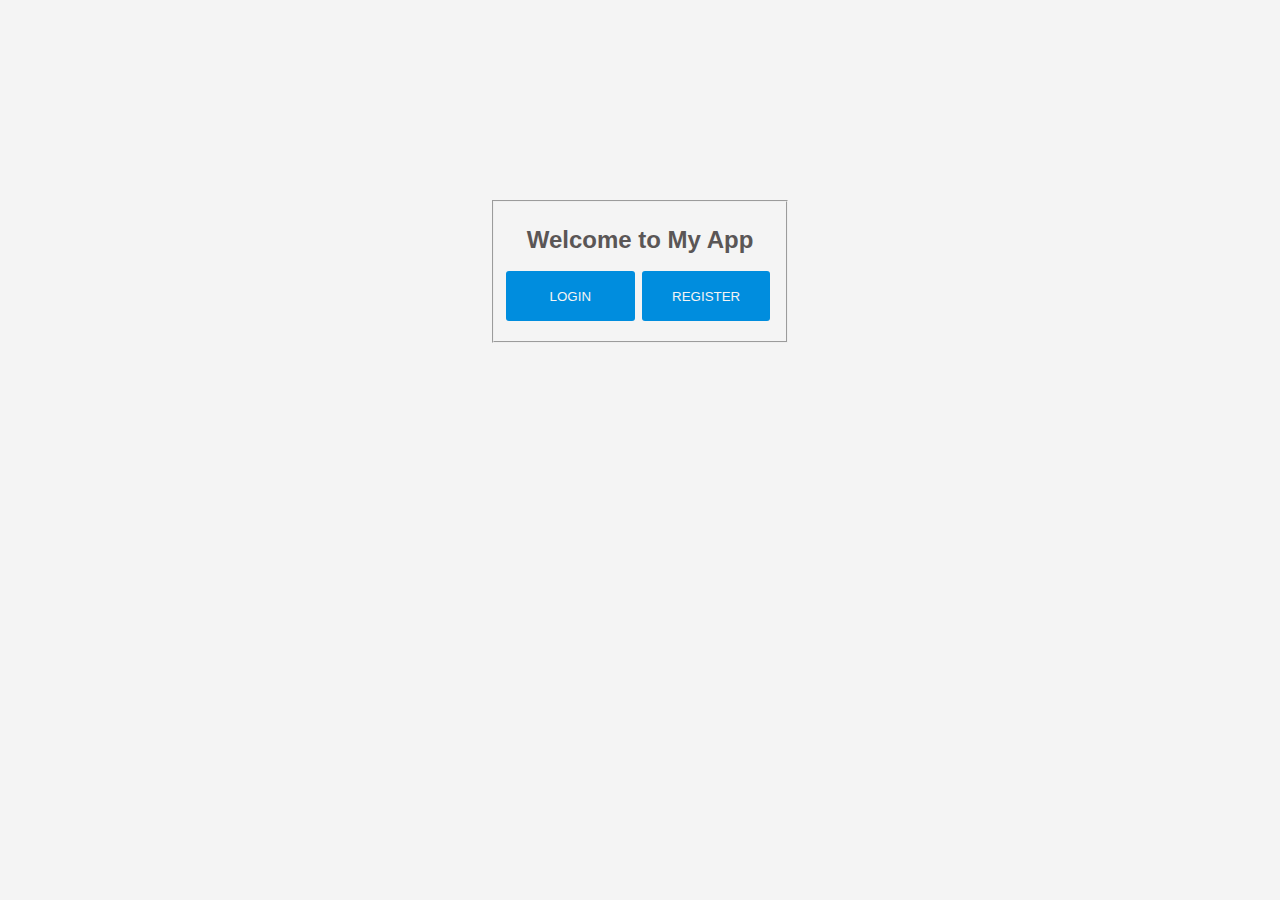
<file: index.html>
<html>
<head>
	<meta charset="utf-8">
	<title>Login</title>

	<style type="text/css">
		
		body {
		background-color: #f4f4f4;
		color: #5a5656;
		font-family: 'Open Sans', Arial, Helvetica, sans-serif;
		font-size: 16px;
		line-height: 1.5em;
		}
		a { text-decoration: none; }
		h1 { font-size: 1em; }
		h1, p {
		margin-bottom: 10px;
		}
		strong {
		font-weight: bold;
		}
		.uppercase { text-transform: uppercase; }

		/* ---------- LOGIN ---------- */
		#login {
		margin: 200px auto;
		width: 300px;
		}
		form fieldset input[type="text"], input[type="password"] {
		background-color: #e5e5e5;
		border: none;
		border-radius: 3px;
		-moz-border-radius: 3px;
		-webkit-border-radius: 3px;
		color: #5a5656;
		font-family: 'Open Sans', Arial, Helvetica, sans-serif;
		font-size: 14px;
		height: 50px;
		outline: none;
		padding: 0px 10px;
		width: 280px;
		-webkit-appearance:none;
		}
		form fieldset input[type="button"] {
		background-color: #008dde;
		border: none;
		border-radius: 3px;
		-moz-border-radius: 3px;
		-webkit-border-radius: 3px;
		color: #f4f4f4;
		cursor: pointer;
		font-family: 'Open Sans', Arial, Helvetica, sans-serif;
		height: 50px;
		text-transform: uppercase;
		width: 48%;
		-webkit-appearance:none;
		}
		form fieldset a {
		color: #5a5656;
		font-size: 10px;
		}
		form fieldset a:hover { text-decoration: underline; }
		.btn-round {
		background-color: #5a5656;
		border-radius: 50%;
		-moz-border-radius: 50%;
		-webkit-border-radius: 50%;
		color: #f4f4f4;
		display: block;
		font-size: 12px;
		height: 50px;
		line-height: 50px;
		margin: 30px 125px;
		text-align: center;
		text-transform: uppercase;
		width: 50px;
		}
		.facebook-before {
		background-color: #0064ab;
		border-radius: 3px 0px 0px 3px;
		-moz-border-radius: 3px 0px 0px 3px;
		-webkit-border-radius: 3px 0px 0px 3px;
		color: #f4f4f4;
		display: block;
		float: left;
		height: 50px;
		line-height: 50px;
		text-align: center;
		width: 50px;
		}
		.facebook {
		background-color: #0079ce;
		border: none;
		border-radius: 0px 3px 3px 0px;
		-moz-border-radius: 0px 3px 3px 0px;
		-webkit-border-radius: 0px 3px 3px 0px;
		color: #f4f4f4;
		cursor: pointer;
		height: 50px;
		text-transform: uppercase;
		width: 250px;
		}
		.twitter-before {
		background-color: #189bcb;
		border-radius: 3px 0px 0px 3px;
		-moz-border-radius: 3px 0px 0px 3px;
		-webkit-border-radius: 3px 0px 0px 3px;
		color: #f4f4f4;
		display: block;
		float: left;
		height: 50px;
		line-height: 50px;
		text-align: center;
		width: 50px;
		}
		.twitter {
		background-color: #1bb2e9;
		border: none;
		border-radius: 0px 3px 3px 0px;
		-moz-border-radius: 0px 3px 3px 0px;
		-webkit-border-radius: 0px 3px 3px 0px;
		color: #f4f4f4;
		cursor: pointer;
		height: 50px;
		text-transform: uppercase;
		width: 250px;
		}
		
	</style>
	
	
</head>
	
<body>
	
	<div id="login">
		
		
		<form action="http:\\localhost:8080\project\index.html">
		
			<fieldset>

				<h2 style="text-align:center">Welcome to My App </h2>
				<p><a href="http:\\localhost:8080\project\login.html"><input type="button" value="Login" > </a>&nbsp;<a href="http:\\localhost:8080\project\register.html"><input type="button" value="Register"> </a></p>

			</fieldset>
		</form>
<!-- <p><span class="btn-round">or</span></p>
<p>
<a class="facebook-before"></a>
<button class="facebook">Login Using Facbook</button>
</p>
<p>
<a class="twitter-before"></a>
<button class="twitter">Login Using Twitter</button>
</p>
	-->
	</div> <!-- end login -->
	
</body>
</html>
</file>
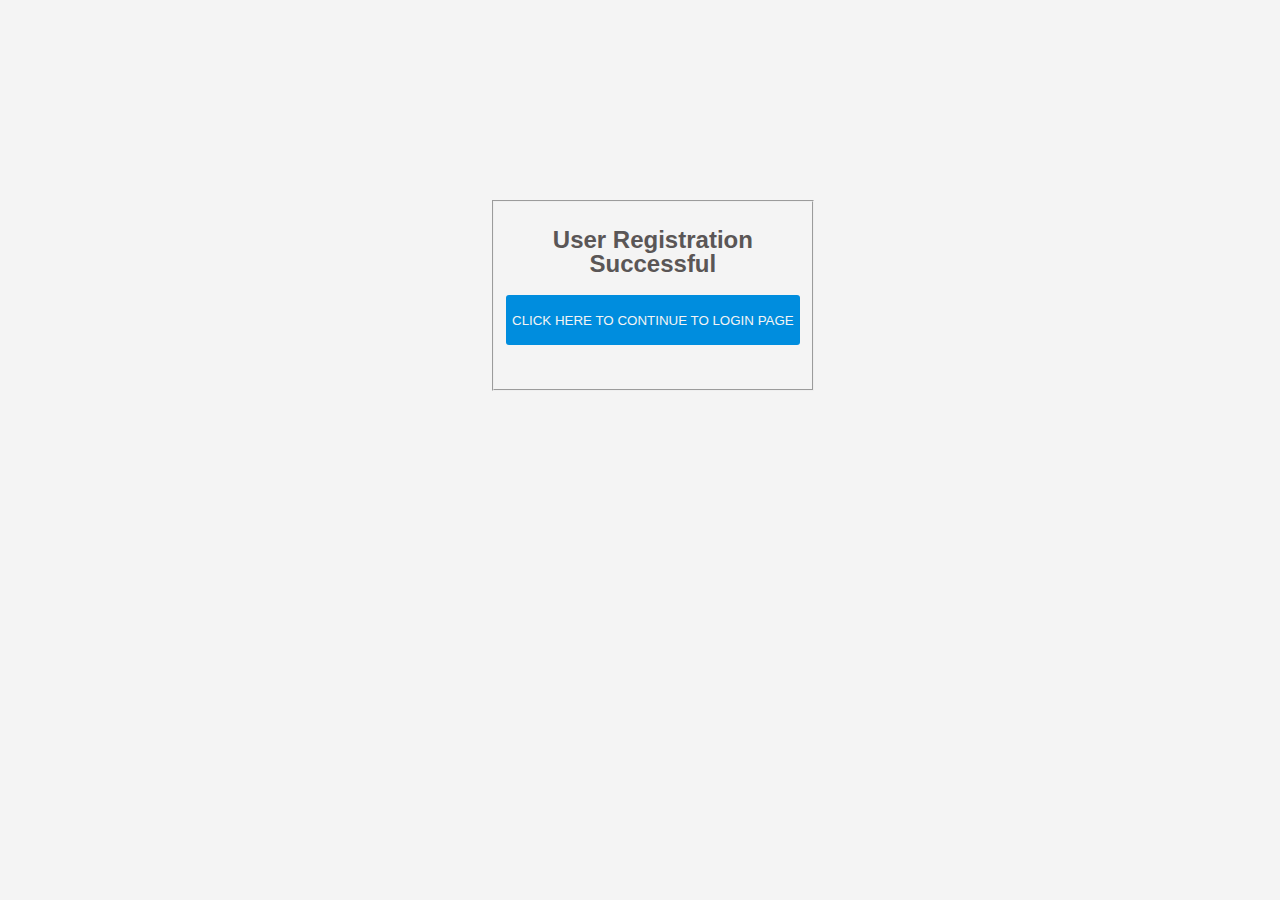
<file: afterReg.html>
<html>
<head>
	<meta charset="utf-8">
	<title>Login</title>

	<style type="text/css">
		
		body {
		background-color: #f4f4f4;
		color: #5a5656;
		font-family: 'Open Sans', Arial, Helvetica, sans-serif;
		font-size: 16px;
		line-height: 1.5em;
		}
		a { text-decoration: none; }
		h1 { font-size: 1em; }
		h1, p {
		margin-bottom: 10px;
		}
		strong {
		font-weight: bold;
		}
		.uppercase { text-transform: uppercase; }

		/* ---------- LOGIN ---------- */
		#login {
		margin: 200px auto;
		width: 300px;
		}
		form fieldset input[type="text"], input[type="password"] {
		background-color: #e5e5e5;
		border: none;
		border-radius: 3px;
		-moz-border-radius: 3px;
		-webkit-border-radius: 3px;
		color: #5a5656;
		font-family: 'Open Sans', Arial, Helvetica, sans-serif;
		font-size: 14px;
		height: 50px;
		outline: none;
		padding: 0px 10px;
		width: 280px;
		-webkit-appearance:none;
		}
		form fieldset input[type="button"] {
		background-color: #008dde;
		border: none;
		border-radius: 3px;
		-moz-border-radius: 3px;
		-webkit-border-radius: 3px;
		color: #f4f4f4;
		cursor: pointer;
		font-family: 'Open Sans', Arial, Helvetica, sans-serif;
		height: 50px;
		text-transform: uppercase;
		width: 100%;
		-webkit-appearance:none;
		}
		form fieldset a {
		color: #5a5656;
		font-size: 10px;
		}
		form fieldset a:hover { text-decoration: underline; }
		.btn-round {
		background-color: #5a5656;
		border-radius: 50%;
		-moz-border-radius: 50%;
		-webkit-border-radius: 50%;
		color: #f4f4f4;
		display: block;
		font-size: 12px;
		height: 50px;
		line-height: 50px;
		margin: 30px 125px;
		text-align: center;
		text-transform: uppercase;
		width: 50px;
		}
		.facebook-before {
		background-color: #0064ab;
		border-radius: 3px 0px 0px 3px;
		-moz-border-radius: 3px 0px 0px 3px;
		-webkit-border-radius: 3px 0px 0px 3px;
		color: #f4f4f4;
		display: block;
		float: left;
		height: 50px;
		line-height: 50px;
		text-align: center;
		width: 50px;
		}
		.facebook {
		background-color: #0079ce;
		border: none;
		border-radius: 0px 3px 3px 0px;
		-moz-border-radius: 0px 3px 3px 0px;
		-webkit-border-radius: 0px 3px 3px 0px;
		color: #f4f4f4;
		cursor: pointer;
		height: 50px;
		text-transform: uppercase;
		width: 250px;
		}
		.twitter-before {
		background-color: #189bcb;
		border-radius: 3px 0px 0px 3px;
		-moz-border-radius: 3px 0px 0px 3px;
		-webkit-border-radius: 3px 0px 0px 3px;
		color: #f4f4f4;
		display: block;
		float: left;
		height: 50px;
		line-height: 50px;
		text-align: center;
		width: 50px;
		}
		.twitter {
		background-color: #1bb2e9;
		border: none;
		border-radius: 0px 3px 3px 0px;
		-moz-border-radius: 0px 3px 3px 0px;
		-webkit-border-radius: 0px 3px 3px 0px;
		color: #f4f4f4;
		cursor: pointer;
		height: 50px;
		text-transform: uppercase;
		width: 250px;
		}
		
	</style>
	
	
</head>
	
<body>
	
	<div id="login">
		
		
		<form action="http:\\localhost:8080\project\index.html">
		
			<fieldset>

				
				<h2 style="text-align:center">User Registration Successful</h2>
				<p><a href="http:\\localhost:8080\project\login.html"><input type="button" value="Click here to continue to Login Page" > </a>&nbsp;</p>

			</fieldset>
		</form>
<!-- <p><span class="btn-round">or</span></p>
<p>
<a class="facebook-before"></a>
<button class="facebook">Login Using Facbook</button>
</p>
<p>
<a class="twitter-before"></a>
<button class="twitter">Login Using Twitter</button>
</p>
	-->
	</div> <!-- end login -->
	
</body>
</html>
</file>
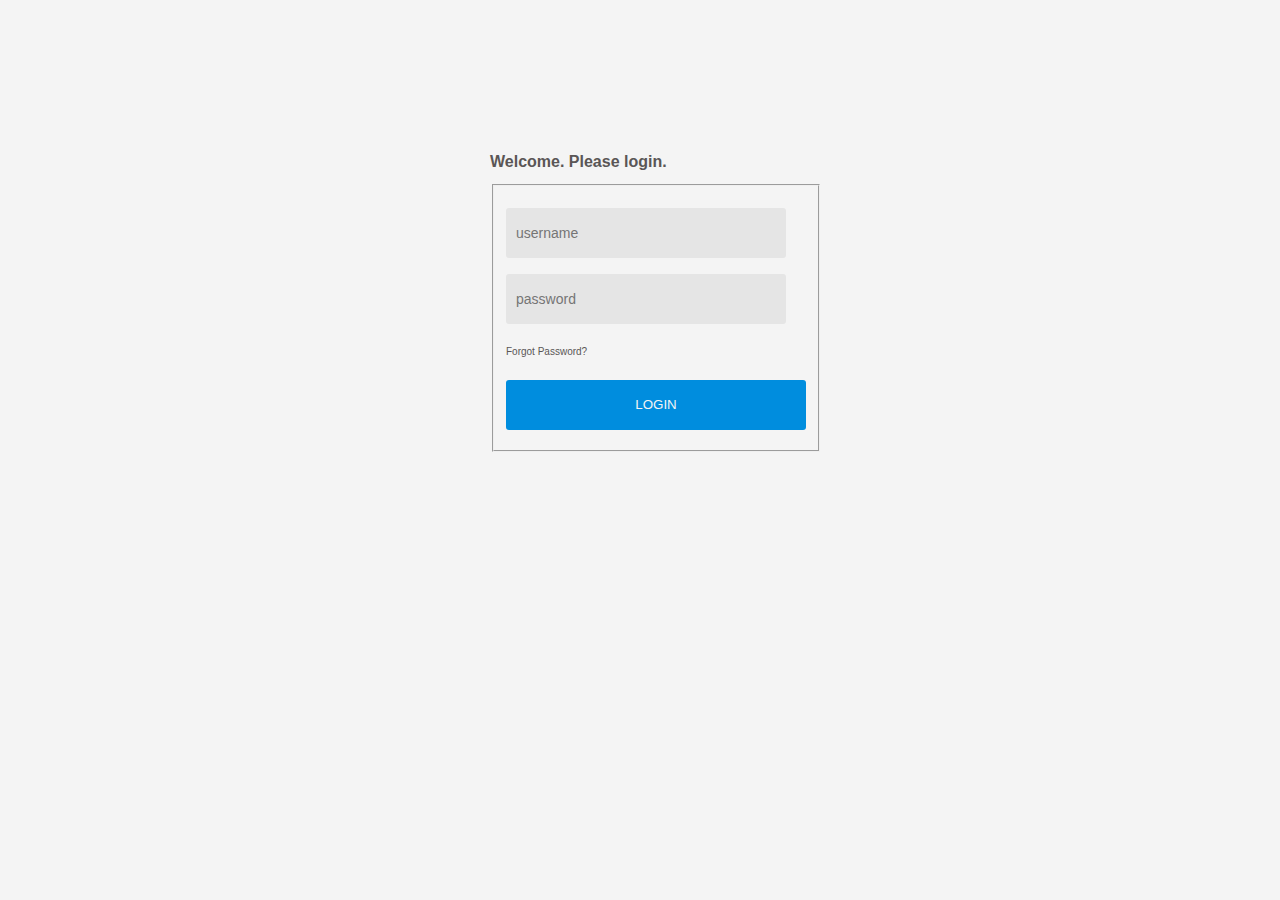
<file: login.html>
<html>
<head>
	<meta charset="utf-8">
	<title>Login</title>

	<style type="text/css">
		
		body {
		background-color: #f4f4f4;
		color: #5a5656;
		font-family: 'Open Sans', Arial, Helvetica, sans-serif;
		font-size: 16px;
		line-height: 1.5em;
		}
		a { text-decoration: none; }
		h1 { font-size: 1em; }
		h1, p {
		margin-bottom: 10px;
		}
		strong {
		font-weight: bold;
		}
		.uppercase { text-transform: uppercase; }

		/* ---------- LOGIN ---------- */
		#login {
		margin: 150px auto;
		width: 300px;
		}
		form fieldset input[type="text"], input[type="password"] {
		background-color: #e5e5e5;
		border: none;
		border-radius: 3px;
		-moz-border-radius: 3px;
		-webkit-border-radius: 3px;
		color: #5a5656;
		font-family: 'Open Sans', Arial, Helvetica, sans-serif;
		font-size: 14px;
		height: 50px;
		outline: none;
		padding: 0px 10px;
		width: 280px;
		-webkit-appearance:none;
		}
		
		form fieldset input[type="submit"] {
		background-color: #008dde;
		border: none;
		border-radius: 3px;
		-moz-border-radius: 3px;
		-webkit-border-radius: 3px;
		color: #f4f4f4;
		cursor: pointer;
		font-family: 'Open Sans', Arial, Helvetica, sans-serif;
		height: 50px;
		text-transform: uppercase;
		width: 300px;
		-webkit-appearance:none;
		}
		
		form fieldset a {
		color: #5a5656;
		font-size: 10px;
		}
		form fieldset a:hover { text-decoration: underline; }
		.btn-round {
		background-color: #5a5656;
		border-radius: 50%;
		-moz-border-radius: 50%;
		-webkit-border-radius: 50%;
		color: #f4f4f4;
		display: block;
		font-size: 12px;
		height: 50px;
		line-height: 50px;
		margin: 30px 125px;
		text-align: center;
		text-transform: uppercase;
		width: 50px;
		}
		.facebook-before {
		background-color: #0064ab;
		border-radius: 3px 0px 0px 3px;
		-moz-border-radius: 3px 0px 0px 3px;
		-webkit-border-radius: 3px 0px 0px 3px;
		color: #f4f4f4;
		display: block;
		float: left;
		height: 50px;
		line-height: 50px;
		text-align: center;
		width: 50px;
		}
		.facebook {
		background-color: #0079ce;
		border: none;
		border-radius: 0px 3px 3px 0px;
		-moz-border-radius: 0px 3px 3px 0px;
		-webkit-border-radius: 0px 3px 3px 0px;
		color: #f4f4f4;
		cursor: pointer;
		height: 50px;
		text-transform: uppercase;
		width: 250px;
		}
		.twitter-before {
		background-color: #189bcb;
		border-radius: 3px 0px 0px 3px;
		-moz-border-radius: 3px 0px 0px 3px;
		-webkit-border-radius: 3px 0px 0px 3px;
		color: #f4f4f4;
		display: block;
		float: left;
		height: 50px;
		line-height: 50px;
		text-align: center;
		width: 50px;
		}
		.twitter {
		background-color: #1bb2e9;
		border: none;
		border-radius: 0px 3px 3px 0px;
		-moz-border-radius: 0px 3px 3px 0px;
		-webkit-border-radius: 0px 3px 3px 0px;
		color: #f4f4f4;
		cursor: pointer;
		height: 50px;
		text-transform: uppercase;
		width: 250px;
		}
		
	</style>
	
	
</head>
	
<body>
	
	<div id="login">
		
		<h1><strong>Welcome.</strong> Please login.</h1>
		
		<form action="http:\\localhost:8080\project\validate" method="post">
		
			<fieldset>

				<p><input type="text" required name="username" autofocus placeholder="username"></p>
	
				<p><input type="password" placeholder="password" required  name="password"></p>

				<p><a href="http:\\localhost:8080\project\forget.jsp">Forgot Password?</a></p>

				<p><input type="submit" value="Login"></p>

			</fieldset>
		</form>
<!-- <p><span class="btn-round">or</span></p>
<p>
<a class="facebook-before"></a>
<button class="facebook">Login Using Facbook</button>
</p>
<p>
<a class="twitter-before"></a>
<button class="twitter">Login Using Twitter</button>
</p>
	-->
	</div> <!-- end login -->
	
</body>
</html>
</file>
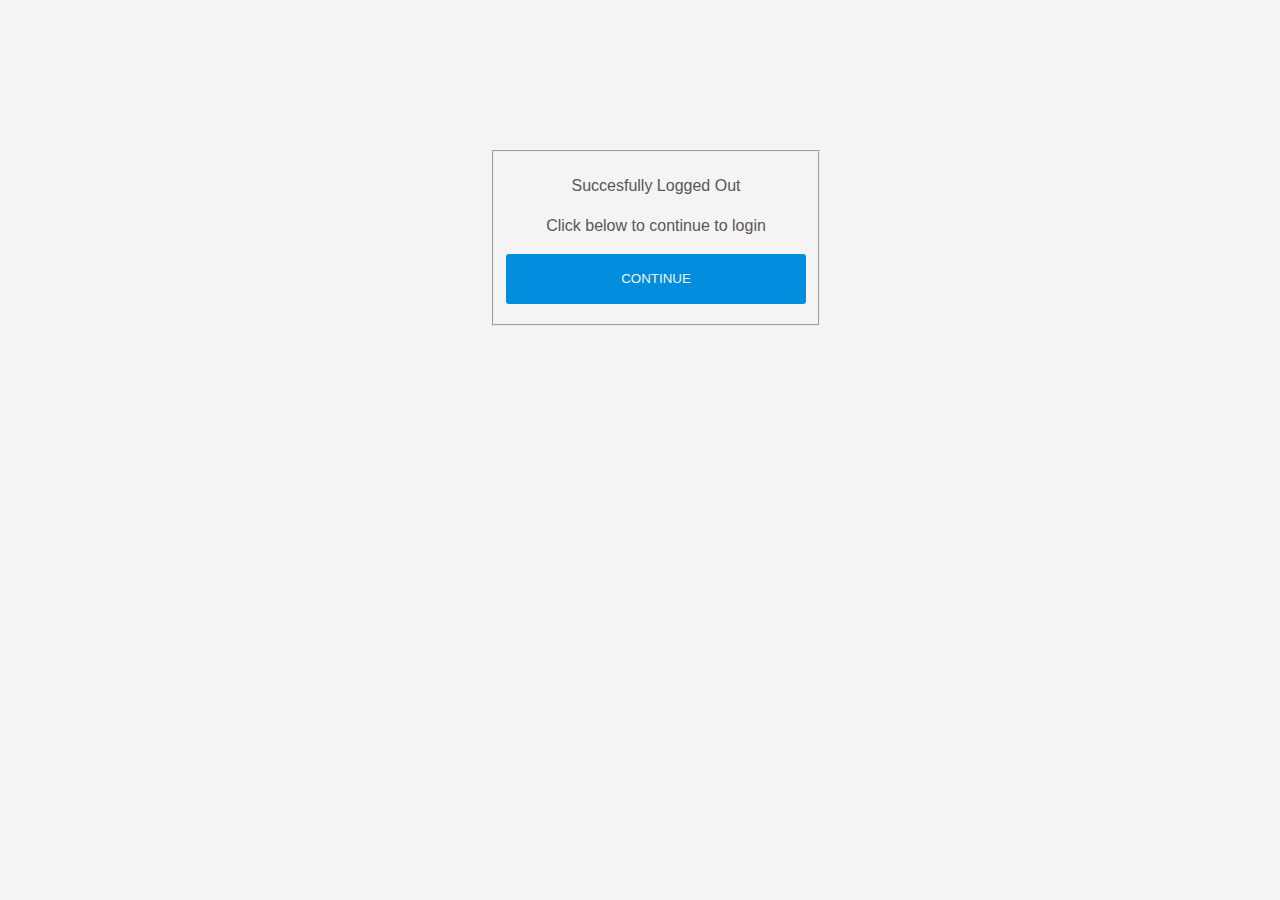
<file: logout.html>
<html>
<head>
	<meta charset="utf-8">
	<title>Login</title>

	<style type="text/css">
		
		body {
		background-color: #f4f4f4;
		color: #5a5656;
		font-family: 'Open Sans', Arial, Helvetica, sans-serif;
		font-size: 16px;
		line-height: 1.5em;
		}
		a { text-decoration: none; }
		h1 { font-size: 1em; }
		h1, p {
		margin-bottom: 10px;
		}
		strong {
		font-weight: bold;
		}
		.uppercase { text-transform: uppercase; }

		/* ---------- LOGIN ---------- */
		#login {
		margin: 150px auto;
		width: 300px;
		}
		form fieldset input[type="text"], input[type="password"] {
		background-color: #e5e5e5;
		border: none;
		border-radius: 3px;
		-moz-border-radius: 3px;
		-webkit-border-radius: 3px;
		color: #5a5656;
		font-family: 'Open Sans', Arial, Helvetica, sans-serif;
		font-size: 14px;
		height: 50px;
		outline: none;
		padding: 0px 10px;
		width: 280px;
		-webkit-appearance:none;
		}
		form fieldset input[type="submit"] {
		background-color: #008dde;
		border: none;
		border-radius: 3px;
		-moz-border-radius: 3px;
		-webkit-border-radius: 3px;
		color: #f4f4f4;
		cursor: pointer;
		font-family: 'Open Sans', Arial, Helvetica, sans-serif;
		height: 50px;
		text-transform: uppercase;
		width: 300px;
		-webkit-appearance:none;
		}
		form fieldset a {
		color: #5a5656;
		font-size: 10px;
		}
		form fieldset a:hover { text-decoration: underline; }
		.btn-round {
		background-color: #5a5656;
		border-radius: 50%;
		-moz-border-radius: 50%;
		-webkit-border-radius: 50%;
		color: #f4f4f4;
		display: block;
		font-size: 12px;
		height: 50px;
		line-height: 50px;
		margin: 30px 125px;
		text-align: center;
		text-transform: uppercase;
		width: 50px;
		}
		.facebook-before {
		background-color: #0064ab;
		border-radius: 3px 0px 0px 3px;
		-moz-border-radius: 3px 0px 0px 3px;
		-webkit-border-radius: 3px 0px 0px 3px;
		color: #f4f4f4;
		display: block;
		float: left;
		height: 50px;
		line-height: 50px;
		text-align: center;
		width: 50px;
		}
		.facebook {
		background-color: #0079ce;
		border: none;
		border-radius: 0px 3px 3px 0px;
		-moz-border-radius: 0px 3px 3px 0px;
		-webkit-border-radius: 0px 3px 3px 0px;
		color: #f4f4f4;
		cursor: pointer;
		height: 50px;
		text-transform: uppercase;
		width: 250px;
		}
		.twitter-before {
		background-color: #189bcb;
		border-radius: 3px 0px 0px 3px;
		-moz-border-radius: 3px 0px 0px 3px;
		-webkit-border-radius: 3px 0px 0px 3px;
		color: #f4f4f4;
		display: block;
		float: left;
		height: 50px;
		line-height: 50px;
		text-align: center;
		width: 50px;
		}
		.twitter {
		background-color: #1bb2e9;
		border: none;
		border-radius: 0px 3px 3px 0px;
		-moz-border-radius: 0px 3px 3px 0px;
		-webkit-border-radius: 0px 3px 3px 0px;
		color: #f4f4f4;
		cursor: pointer;
		height: 50px;
		text-transform: uppercase;
		width: 250px;
		}
		
	</style>
	
	
</head>
	
<body>
	
	<div id="login">
		
		
		<form action="http:\\localhost:8080\project\index.html">
		
			<fieldset>

				<p style="text-align:center">Succesfully Logged Out </p>
				<p style="text-align:center">Click below to continue to login</p>

				<p><input type="submit" value="Continue"></p>

			</fieldset>
		</form>
<!-- <p><span class="btn-round">or</span></p>
<p>
<a class="facebook-before"></a>
<button class="facebook">Login Using Facbook</button>
</p>
<p>
<a class="twitter-before"></a>
<button class="twitter">Login Using Twitter</button>
</p>
	-->
	</div> <!-- end login -->
	
</body>
</html>
</file>
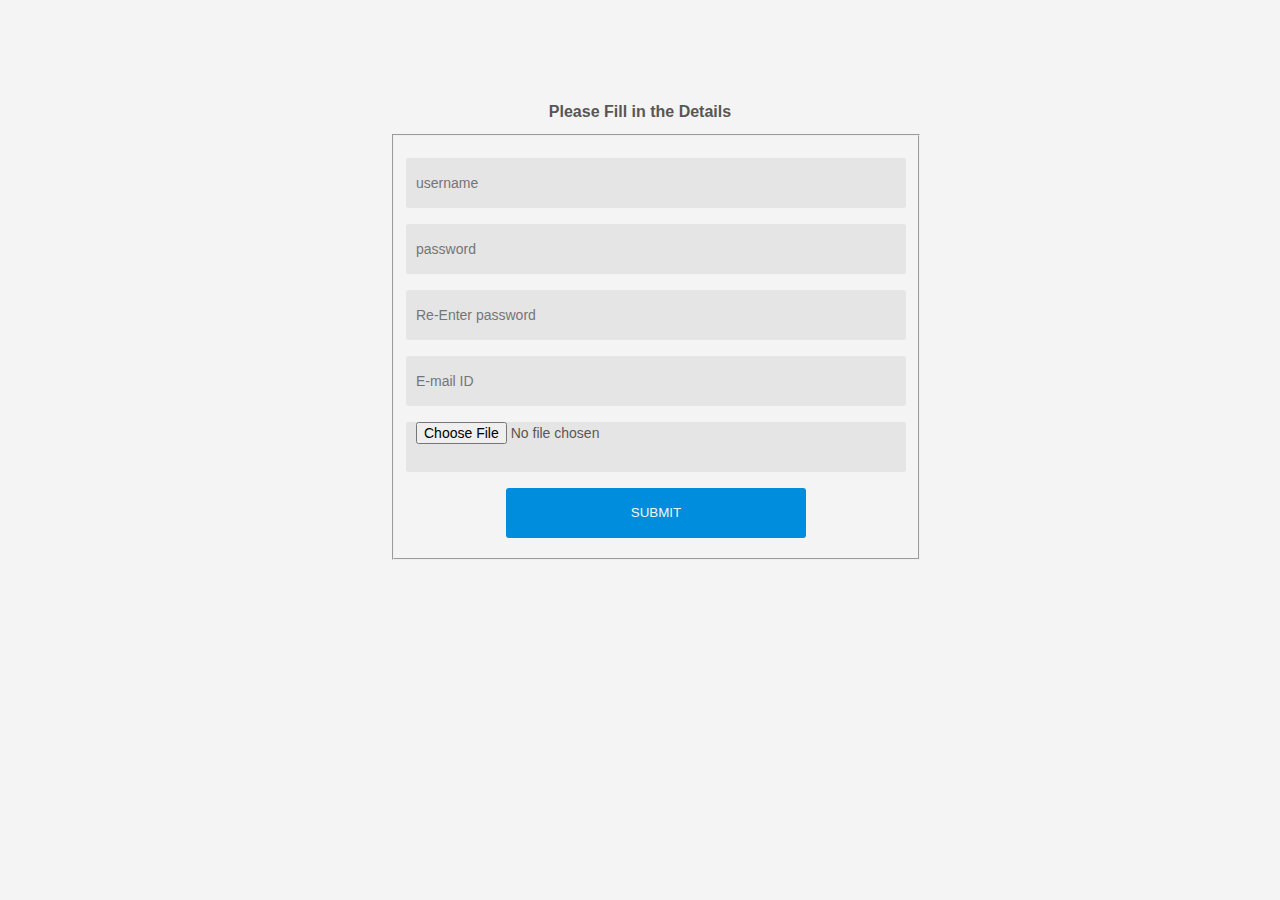
<file: register.html>
<html>
<head>
	<meta charset="utf-8">
	<title>Login</title>

	<style type="text/css">
		
		body {
		background-color: #f4f4f4;
		color: #5a5656;
		font-family: 'Open Sans', Arial, Helvetica, sans-serif;
		font-size: 16px;
		line-height: 1.5em;
		}
		a { text-decoration: none; }
		h1 { font-size: 1em; }
		h1, p {
		margin-bottom: 10px;
		}
		strong {
		font-weight: bold;
		}
		.uppercase { text-transform: uppercase; }

		/* ---------- LOGIN ---------- */
		#login {
		margin: 100px auto;
		width: 500px;
		text-align: center;
		}
		form fieldset input[type="text"], input[type="password"], input[type="email"], input[type="file"]{
		background-color: #e5e5e5;
		border: none;
		border-radius: 3px;
		-moz-border-radius: 3px;
		-webkit-border-radius: 3px;
		color: #5a5656;
		font-family: 'Open Sans', Arial, Helvetica, sans-serif;
		font-size: 14px;
		height: 50px;
		outline: none;
		padding: 0px 10px;
		width: 500px;
		-webkit-appearance:none;
		}
		form fieldset input[type="submit"] {
		background-color: #008dde;
		border: none;
		border-radius: 3px;
		-moz-border-radius: 3px;
		-webkit-border-radius: 3px;
		color: #f4f4f4;
		cursor: pointer;
		font-family: 'Open Sans', Arial, Helvetica, sans-serif;
		height: 50px;
		text-transform: uppercase;
		width: 300px;
		-webkit-appearance:none;
		}
		form fieldset a {
		color: #5a5656;
		font-size: 10px;
		}
		form fieldset a:hover { text-decoration: underline; }
		.btn-round {
		background-color: #5a5656;
		border-radius: 50%;
		-moz-border-radius: 50%;
		-webkit-border-radius: 50%;
		color: #f4f4f4;
		display: block;
		font-size: 12px;
		height: 50px;
		line-height: 50px;
		margin: 30px 125px;
		text-align: center;
		text-transform: uppercase;
		width: 50px;
		}
		.facebook-before {
		background-color: #0064ab;
		border-radius: 3px 0px 0px 3px;
		-moz-border-radius: 3px 0px 0px 3px;
		-webkit-border-radius: 3px 0px 0px 3px;
		color: #f4f4f4;
		display: block;
		float: left;
		height: 50px;
		line-height: 50px;
		text-align: center;
		width: 50px;
		}
		.facebook {
		background-color: #0079ce;
		border: none;
		border-radius: 0px 3px 3px 0px;
		-moz-border-radius: 0px 3px 3px 0px;
		-webkit-border-radius: 0px 3px 3px 0px;
		color: #f4f4f4;
		cursor: pointer;
		height: 50px;
		text-transform: uppercase;
		width: 250px;
		}
		.twitter-before {
		background-color: #189bcb;
		border-radius: 3px 0px 0px 3px;
		-moz-border-radius: 3px 0px 0px 3px;
		-webkit-border-radius: 3px 0px 0px 3px;
		color: #f4f4f4;
		display: block;
		float: left;
		height: 50px;
		line-height: 50px;
		text-align: center;
		width: 50px;
		}
		.twitter {
		background-color: #1bb2e9;
		border: none;
		border-radius: 0px 3px 3px 0px;
		-moz-border-radius: 0px 3px 3px 0px;
		-webkit-border-radius: 0px 3px 3px 0px;
		color: #f4f4f4;
		cursor: pointer;
		height: 50px;
		text-transform: uppercase;
		width: 250px;
		}
		
	</style>
	
	<script type="text/javascript"> 
		
	/*function notempty(){
	var x=document.forms["form1"]["password"].value;
	var y=document.forms["form1"]["cpassword"].value;
	var z=document.forms["form1"]["first"].value;
	var m=document.forms["form1"]["last"].value;
	var r=document.forms["form1"]["Email"].value;
	if(x==" "||y==""||z==""||m==""||r==""){
		alert("Fill all inputs");
		return false;
		
	}
}*/

function validate(){
	var x = document.forms["form1"]["password"].value; 
	var y=/[A-Z|a-z]{2,8}[0-9$@.]/;
	if(!x.match(y)){
		alert("Please include characters,numbers and alphabets in password");
		var x = document.forms["form1"]["password"].value=""; 
		document.getElementById("password").blur();
		return false;
	}
	
}
function matching(){
	var x=document.forms["form1"]["password"].value;
	var y=document.forms["form1"]["cpassword"].value;
	if(x!=y){
		alert("password not matched");
		 document.forms["form1"]["cpassword"].value=""; 
		//document.getElementById("cpassword").blur();
		return false;
	}
}

		function check(){
			var x = document.getElementsByName("username").length;
			if(x < 6)
				{
					
					//alert("Username Should have atleast 6 characters");
					document.getElementsByName("username").innerHTML="";
				}
		}
		
	
	</script>
	
</head>
	
<body>
	
	<div id="login">
		
		<h1><strong>Please Fill in the Details</strong></h1>
		
		<form  method="post" action="http:\\localhost:8080\project\ackg" enctype="multipart/form-data" name="form1">
		
			<fieldset>

				<p><input type="text" required name="username" autofocus onblur="check()" maxlength="16" placeholder="username"></p>
	
				<p><input type="password"  onblur="validate()" placeholder="password" required id="password" name="password"></p>
				
				<p><input type="password" id="cpassword" onblur="matching()" placeholder="Re-Enter password" required </p>
					
				<p><input type="email" id="email" name="email" placeholder="E-mail ID" required ></p>
						
				<p><input type="file" accept="image" name="photo"></p>

				<p><input type="submit" value="Submit" ></p>

			</fieldset>
			
		</form>
<!-- <p><span class="btn-round">or</span></p>
<p>
<a class="facebook-before"></a>
<button class="facebook">Login Using Facbook</button>
</p>
<p>
<a class="twitter-before"></a>
<button class="twitter">Login Using Twitter</button>
</p>
	-->
	</div> <!-- end login -->
	
</body>
</html>
</file>
